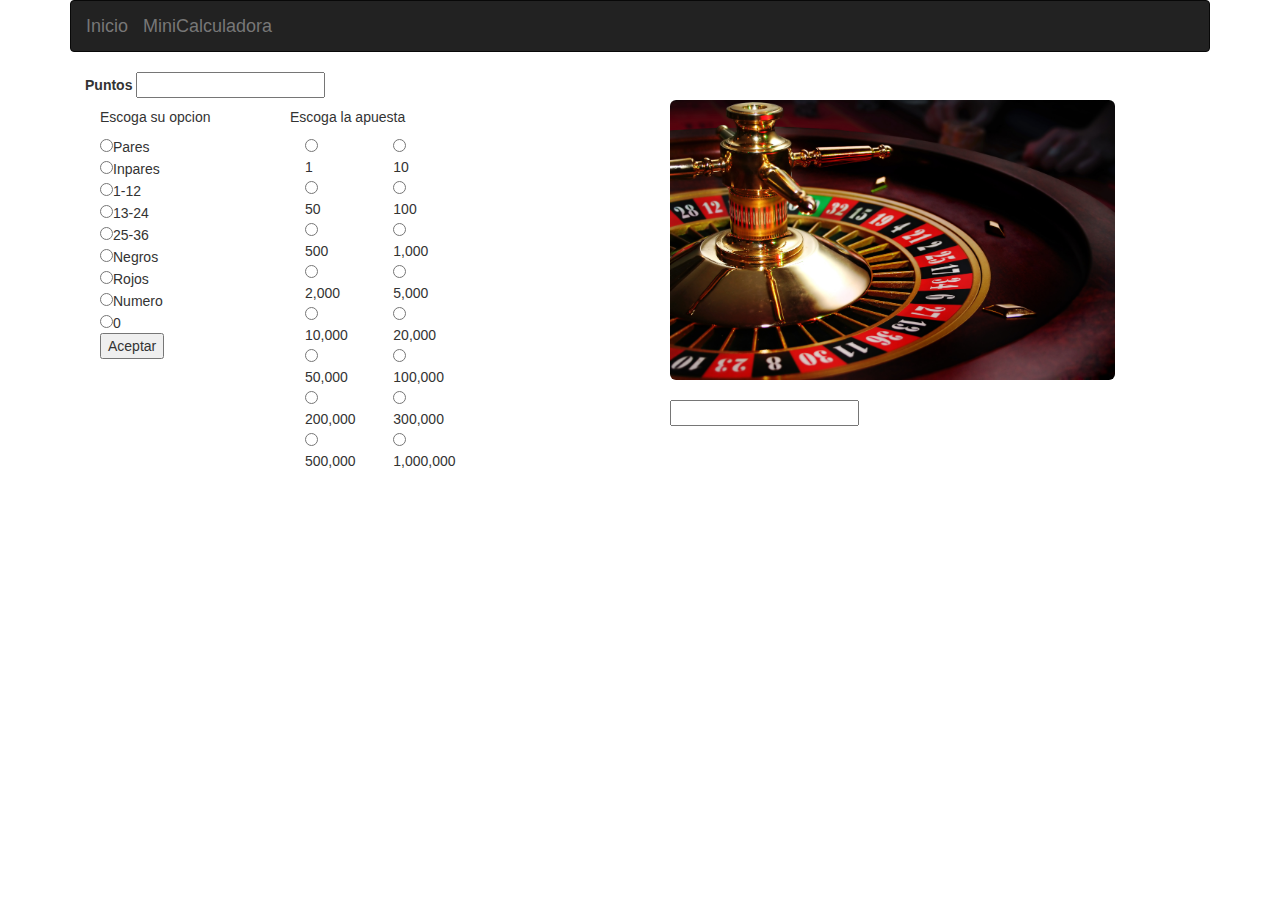
<file: index.html>
<!DOCTYPE html>
<html>
<head>
	<meta charset="utf-8">
	<meta http-equiv="X-UA-Compatible" content="IE=edge">
	<title>Ruleta</title>
	<link rel="stylesheet" href="bootstrap/css/bootstrap.min.css">
	<link rel="stylesheet" href="css/style.css">
</head>
<body background="">
	
	<div class="container">
		<div class="navbar navbar-inverse" role="navigation">
			<div class="container">
				<div class="navbar-header">
					<a href="index.html" class="navbar-brand">Inicio</a>
					<a href="calcu.html" class="navbar-brand">MiniCalculadora</a>
				</div>
			</div>
		</div>


	<div class="container">
	<form name="form" id="form">
		<label>Puntos</label> 
		<input type="text" id="fichas" name="fichas" >
			<div class="row-fluid">
			<div class="col-xs-2 form-group">
				<h5>Escoga su opcion</h5>
				<input type="radio" name="apuesta" id="pares" value="pares">Pares
				<br><input type="radio" name="apuesta" id="inpares" value="inpares">Inpares
				<br><input type="radio" name="apuesta" id="docena" value="docena">1-12	
				<br><input type="radio" name="apuesta" id="docena2" value="docena2">13-24
				<br><input type="radio" name="apuesta" id="docena3" value="docena3">25-36
				<br><input type="radio" name="apuesta" id="negros" value="negros">Negros
				<br><input type="radio" name="apuesta" id="rojos" value="rojos">Rojos
				<br><input type="radio" name="apuesta" id="numero" value="numero">Numero
				<br><input type="radio" name="apuesta" id="cero" value="cero">0
				<br><button onclick="empezar()">Aceptar</button>
			</div>


			<div class="col-xs-4 form-group">
				<h5>Escoga la apuesta</h5>
				<div class="col-xs-1">
					<input type="radio" name="dinero" id="uno" value="1">1	
					<br><input type="radio" name="dinero" id="cicuenta" value="50">50
					<br><input type="radio" name="dinero" id="quinientos" value="500">500
					<br><input type="radio" name="dinero" id="dosmil" value="2000">2,000
					<br><input type="radio" name="dinero" id="diezmil" value="10000">10,000
					<br><input type="radio" name="dinero" id="cicuentamil" value="50000">50,000
					<br><input type="radio" name="dinero" id="doscientosmil" value="200000">200,000
					<br><input type="radio" name="dinero" id="quinientosmil" value="500000">500,000
				</div>
				<div class="col-xs-offset-2 col-xs-1">
					<input type="radio" name="dinero" id="diez" value="10">10	
					<br><input type="radio" name="dinero" id="cien" value="100">100
					<br><input type="radio" name="dinero" id="mil" value="1000">1,000
					<br><input type="radio" name="dinero" id="cincomil" value="5000">5,000
					<br><input type="radio" name="dinero" id="veintemil" value="200000">20,000	
					<br><input type="radio" name="dinero" id="cienmil" value="100000">100,000
					<br><input type="radio" name="dinero" id="trescientos" value="300000">300,000
					<br><input type="radio" name="dinero" id="millon" value="1000000">1,000,000	
				</div>	
			</div>
		</form>

			

			<div class="col-xs-5">
				<img src="img/ruleta2.jpg" alt="ruleta" class="img-responsive img-rounded"><br>
				<form name="numero" id="numero">
					<input type="text" name="suerte" id="suerte">
				</form>
				
			</div>

		</div>	
	</div>

</body>
</html>



<script language="JavaScript">
	var fichas=100,numero,i,modo,cantidad,aleatorio;
	var mod=false,apu=false;

	//document.form.fichas.value=fichas;

	function numero(){
		numero=prompt("Inserte el numero");
	}


	function modo(){
		mod=false;
		for (i = 0; i <document.form.apuesta.length ; i++) {
			if(document.form.apuesta[i].checked){
				bandera=1;
				mod=true;
				break;
			}
		}
		if(mod){
			modo=document.form.apuesta[i].value;	
		}
		else{
			alert("No ha seleccionado un modo");
		}
		
	}


	function cantidad(){
		apu=false;
		for (i = 0; i <document.form.dinero.length; i++) {
			if(document.form.dinero[i].checked){
				apu=true;
				break;
			}
		}
		if(apu){
			cantidad=document.form.dinero[i].value;	
		}
		else{
			alert("No ha apostado");
		}		
	}


	function aleatorio(){
		aleatorio=Math.round(Math.random()*36);	
		document.numero.suerte.value=aleatorio;
	}


	function empezar(){
		modo();
		cantidad();
		if(mod&&apu){
			aleatorio();
			jugar();
			alert("Te quedan "+fichas);
		}
	}


	function jugar(){
		switch(modo){

			case "pares":{
				if(aleatorio==0){
					fichas-=cantidad;
					alert("Perdiste "+cantidad+" fichas");
				}
				else{
					if(aleatorio%2==0){
						fichas+=cantidad;
						alert("Ganaste "+cantidad+" fichas");
					}
					else{
						alert("Perdiste "+cantidad+" fichas");
						fichas-=cantidad;
					}
				}
				break;
			}

			case "inpares":{
				if(aleatorio==0){
					fichas-=cantidad;
					alert("Perdiste "+cantidad+" fichas");
				}
				else{
					if(aleatorio%2==0){
						alert("Perdiste "+cantidad+" fichas");
						fichas-=cantidad;
					}
					else{
						fichas+=cantidad;
						alert("Ganaste "+cantidad+" fichas");	
					}
				}
				break;
			}

			case "docena":{
				if(aleatorio>=1&&aleatorio<=12){
					fichas+=cantidad*2;
					alert("Ganaste "+cantidad*2+" fichas");
				}
				else{
					alert("Perdiste "+cantidad+" fichas");
					fichas-=cantidad;
				}
				break;
			}


			case "docena2":{
				if(aleatorio>=13&&aleatorio<=24){
					fichas+=cantidad*2;
					alert("Ganaste "+cantidad*2+" fichas");
				}
				else{
					alert("Perdiste "+cantidad+" fichas");
					fichas-=cantidad;
				}
				break;
			}
			

			case "docena3":{
				if(aleatorio>=25&&aleatorio<=36){
					fichas+=cantidad*2;
					alert("Ganaste "+cantidad*2+" fichas");
				}
				else{
					alert("Perdiste "+cantidad+" fichas");
					fichas-=cantidad;
				}
				break;
			}
			

			case "numero":{
				numero();
				if(numero<=36&&numero>=1){
					if(numero==aleatorio){
						fichas+=cantidad*35;
						alert("Ganaste "+cantidad*35+" fichas");	
					}
					else{
						alert("Perdiste "+cantidad+" fichas");
						fichas-=cantidad;
					}
				}
				else{
					alert("Numero no valido");
					break;
				}
				
				break;
			}
			
			case "negros":{
				switch(aleatorio){
                   	case 1:case 3:case 5:case 7:case 9:case 11:case 14:case 16:case 18:case 21:case 23:case 25:case 29:case 30:case 32:case 34:case 36:
                   			alert("Perdiste "+cantidad+" fichas");
							fichas-=cantidad;
                    break;
                    default:
                       	fichas+=cantidad;
						alert("Ganaste "+cantidad+" fichas");
				}
				break;
			}


			case "rojos":{
				switch(aleatorio){
                   	case 1:case 3:case 5:case 7:case 9:case 11:case 14:case 16:case 18:case 21:case 23:case 25:case 29:case 30:case 32:case 34:case 36:
                      	fichas+=cantidad;
						alert("Ganaste "+cantidad+" fichas");
                    break;
                    default:
                       	alert("Perdiste "+cantidad+" fichas");
						fichas-=cantidad;
				}
				break;
			}


			case "cero":{
				if (aleatorio==0) {
					fichas+=cantidad*35;
					alert("Ganaste "+cantidad*35+" fichas");	
				}
				else{
					alert("Perdiste "+cantidad+" fichas");
					fichas-=cantidad;
				}
				break;
			}
		}
	}

</script>
</file>
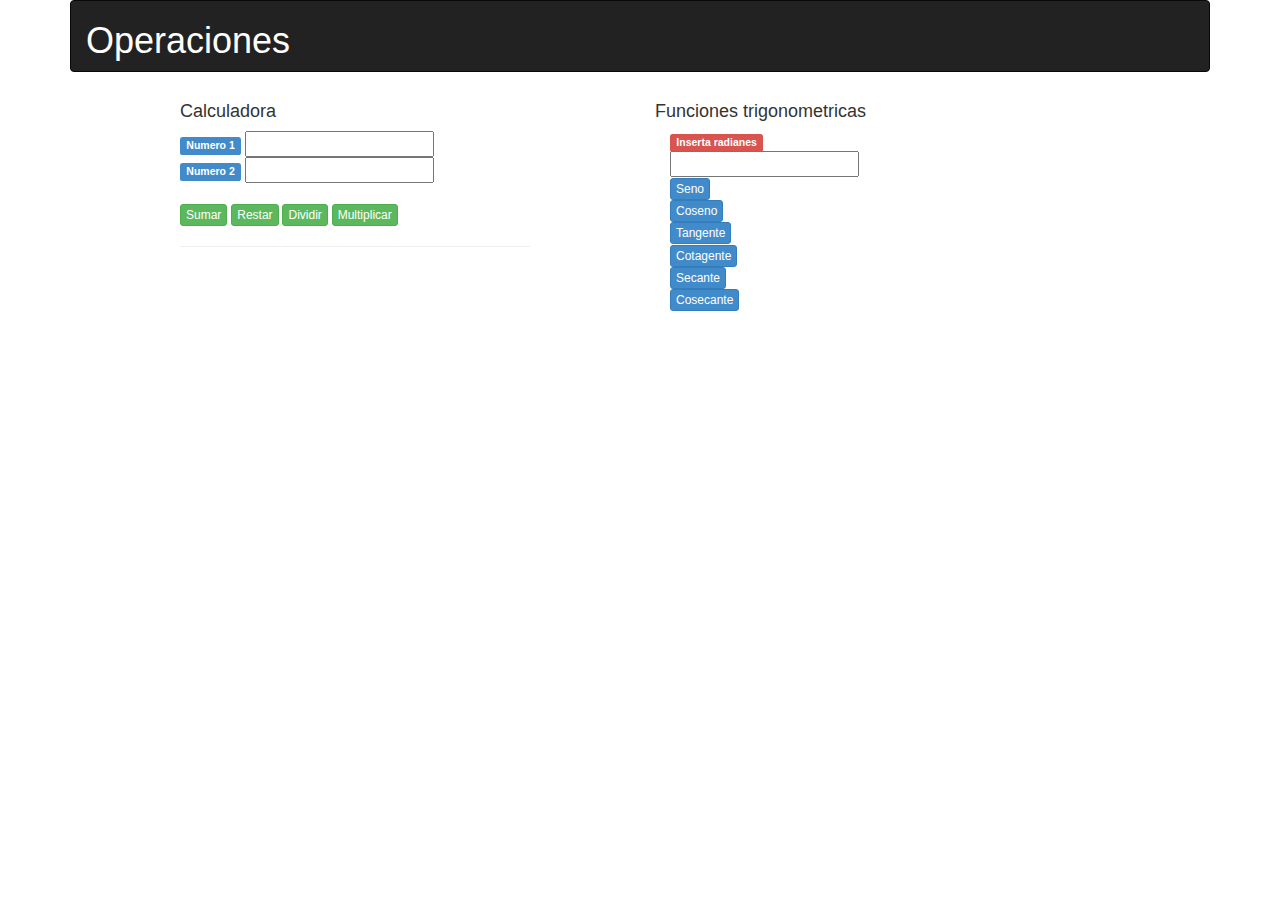
<file: calcu.html>
<!DOCTYPE html>
<html>
<head>
	<meta charset="utf-8">
	<meta http-equiv="X-UA-Compatible" content="IE=edge">
	<title>JavaScript</title>
	<link rel="stylesheet" href="bootstrap/css/bootstrap.min.css">
	<link rel="stylesheet" href="css/style.css">
</head>
<body>
<div class="container">
	<div class="navbar navbar-inverse" role="navigation">
			<div class="container">
				<div class="navbar-header">
					<h1 class="textblanco">Operaciones</h1>
				</div>
			</div>
	</div>
	<div class="col-xs-offset-1 col-xs-4 form-group">
		<h4>Calculadora</h4>
		<form name="form" id="form">
			<label class="label label-primary control-label">Numero 1</label>
			<input type="text" id="n" name="n"><br>
			<label class="label label-primary control-label">Numero 2</label>
			<input type="text" id="n2" name="n2"><br><br>
			<button class="btn btn-md btn-success btn-xs" onclick="sumar()">Sumar</button>
			<button class="btn btn-md btn-success btn-xs" onclick="restar()">Restar</button>
			<button class="btn btn-md btn-success btn-xs" onclick="dividir()">Dividir</button>
			<button class="btn btn-md btn-success btn-xs" onclick="multiplicar()">Multiplicar</button>
		</form>
		<hr>
	</div>
	<div class="col-xs-offset-1 col-xs-4">
		<h4>Funciones trigonometricas</h4>
		<div class="col-xs-4 form-group">
			<form name="funciones" id="funciones">
				<label class="label label-danger control-label">Inserta radianes</label>
				<input type="text" id="num" name="num">
				<button class="btn btn-md btn-primary btn-xs" onclick="seno()">Seno</button>
				<button class="btn btn-md btn-primary btn-xs" onclick="coseno()">Coseno</button>
				<button class="btn btn-md btn-primary btn-xs" onclick="tangente()">Tangente</button>
				<button class="btn btn-md btn-primary btn-xs" onclick="cotagente()">Cotagente</button>
				<button class="btn btn-md btn-primary btn-xs" onclick="secante()">Secante</button>
				<button class="btn btn-md btn-primary btn-xs" onclick="cosecante()">Cosecante</button>
			</form>
		</div>
	</div>
</div>

</body>
</html>



<script languaje="JavaScript">
		var n,n2,s,r,m,d,ra;
		function leer(){
			n=parseFloat(document.form.n.value);
			n2=	parseFloat(document.form.n2.value);
		}
		function sumar(){
			leer();
			s=n+n2;
			alert(s);
		}
		function restar(){
			leer();
			r=n-n2;
			alert(r);
		}
		function dividir(){
			leer();
			d=n/n2;
			alert(d);
		}
		function multiplicar(){
			leer();
			m=n*n2;
			alert(m);
		}
		function leernum(){
			ra=parseFloat(document.funciones.num.value);
		}
		function seno(){
			leernum();
			alert(Math.sin(ra));
		}
		function coseno(){
			leernum();
			alert(Math.cos(ra));
		}
		function tangente(){
			leernum();
			alert(Math.tan(ra));
		}
		function cotagente(){
			leernum();
			alert(1/Math.tan(ra));
		}
		function secante(){
			leernum();
			alert(1/Math.cos(ra));
		}
		function cosecante(){
			leernum();
			alert(1/Math.sin(ra));
		}

</script>
</file>
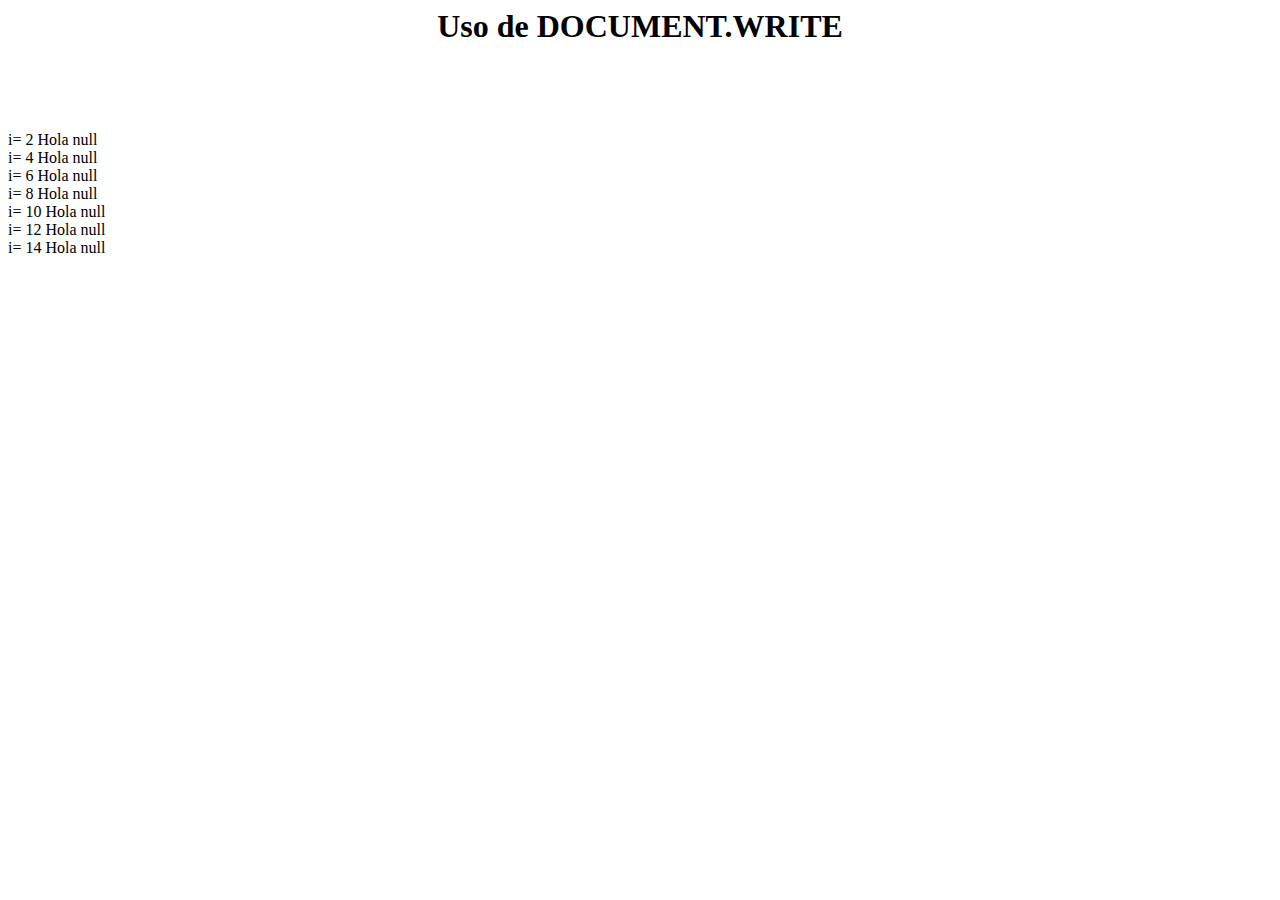
<file: ejemplo1.html>
<HTML>
<SCRIPT LANGUAGE="JavaScript">
// PROG063.HTM
var nom;
nom=prompt("Escribe tu nombre","");
var salida="";
for(i=2;i<=14;i=i+2){
salida=salida+"<BR>"+"i= "+i+" Hola "+nom;
}
document.write("<H1><P align='CENTER'>Uso de DOCUMENT.WRITE</H1>");
document.write("<BR><BR>");
document.write(salida);
</SCRIPT>
</HTML>
</file>
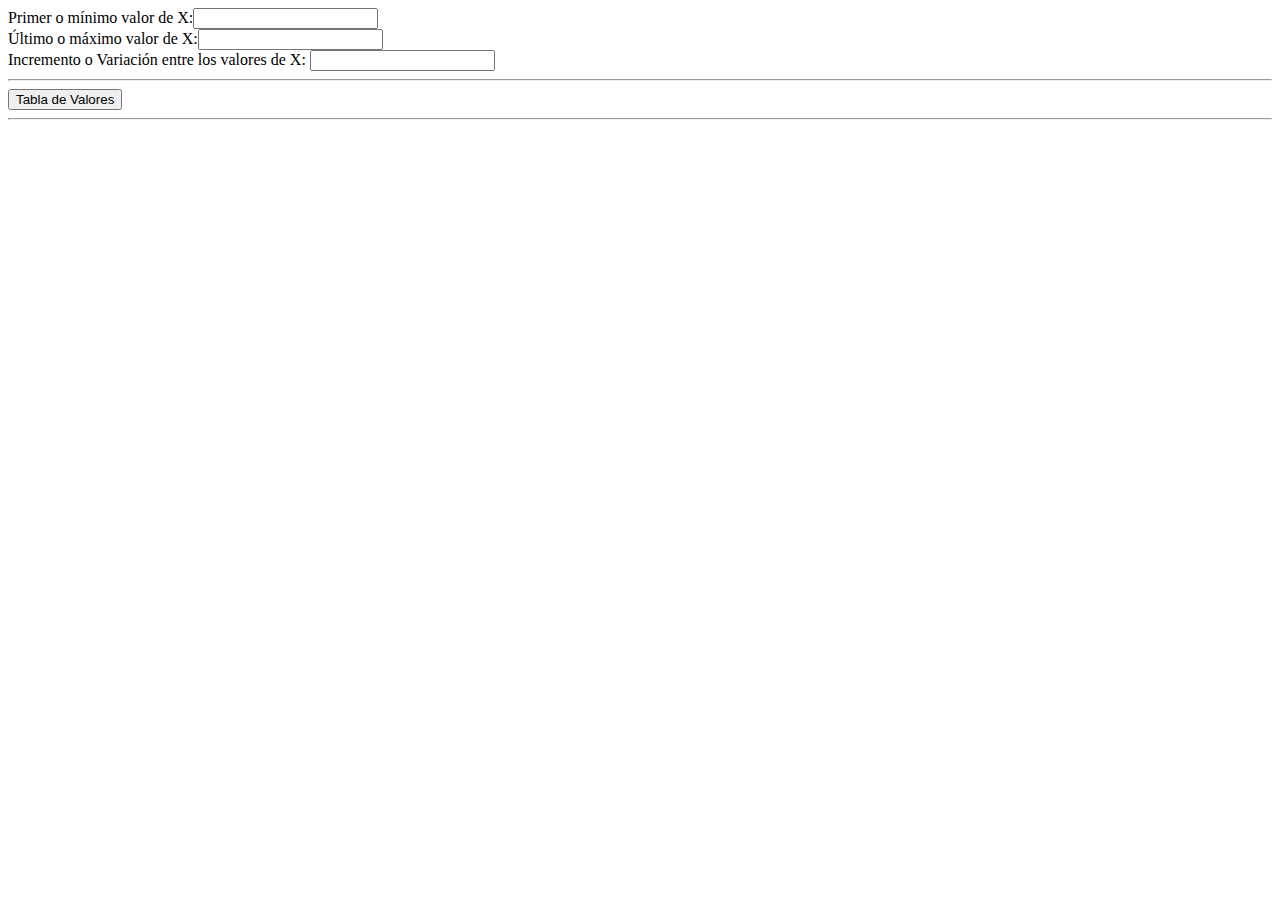
<file: ejemplo3.html>
<!DOCTYPE html>
<html>
<head>
	<meta charset="utf-8">
	<meta http-equiv="X-UA-Compatible" content="IE=edge">
	<title></title>
	<link rel="stylesheet" href="">
</head>
<body>
	<FORM>
	Primer o mínimo valor de X:<INPUT TYPE="text" NAME="min">
	<BR>
	Último o máximo valor de X:<INPUT TYPE="text" NAME="max">
	<BR>
	Incremento o Variación entre los valores de X: <INPUT TYPE="text" NAME="incr">
	<BR>
<HR>
<INPUT TYPE="button" VALUE="Tabla de Valores"
onClick="valores(document.forms[0].min.value,document.forms[0].max.value,document.forms[0
].incr.value);">
</SCRIPT>
<HR>
<BR>
</FORM>
</body>
</html>
</file>
<file: css/style.css>
.textred{
    color: #F10505;
}
.textblue{
	color: #2E00FF;
}
.textnegro{
	color: #402222;
}

.textright{
	text-align: right;
}
.textleft{
	text-align: left;
}
.textcenter{
	text-align: center;
}
.textcolor{
	color: #6C4011;
	font-family: Ubuntu;
	font-size: 120%;
}

.justificado{
	text-align: justify;
}
.textblanco{
	color: #FFFFFF;
}




.divred{
	background-color: #EC2727;
}
.divblue{
	background-color: #000EFF;
}
.divwhite{
	background-color: #FFFFFF;
}
.divyellow{
	background-color: #FFF500;
}
.divcontainer{
	background-color: #E1941F;
}
.d1{
	background-color: #E6E3F0;
}


.rget{
 float: left;
}
.alinderecha{
	float: right;
	clear: right;
}
.r1{
 float: none;
}
.r2{
width: 50%;
clear: right;
}

.rderecha{
	float: right;
}


.imagen{
	width: 80%;
	height: 40%;
}


.p{
font-family: fantasy;
font-size: 30px;
}
.h{
   text-align: center;
}
</file>
